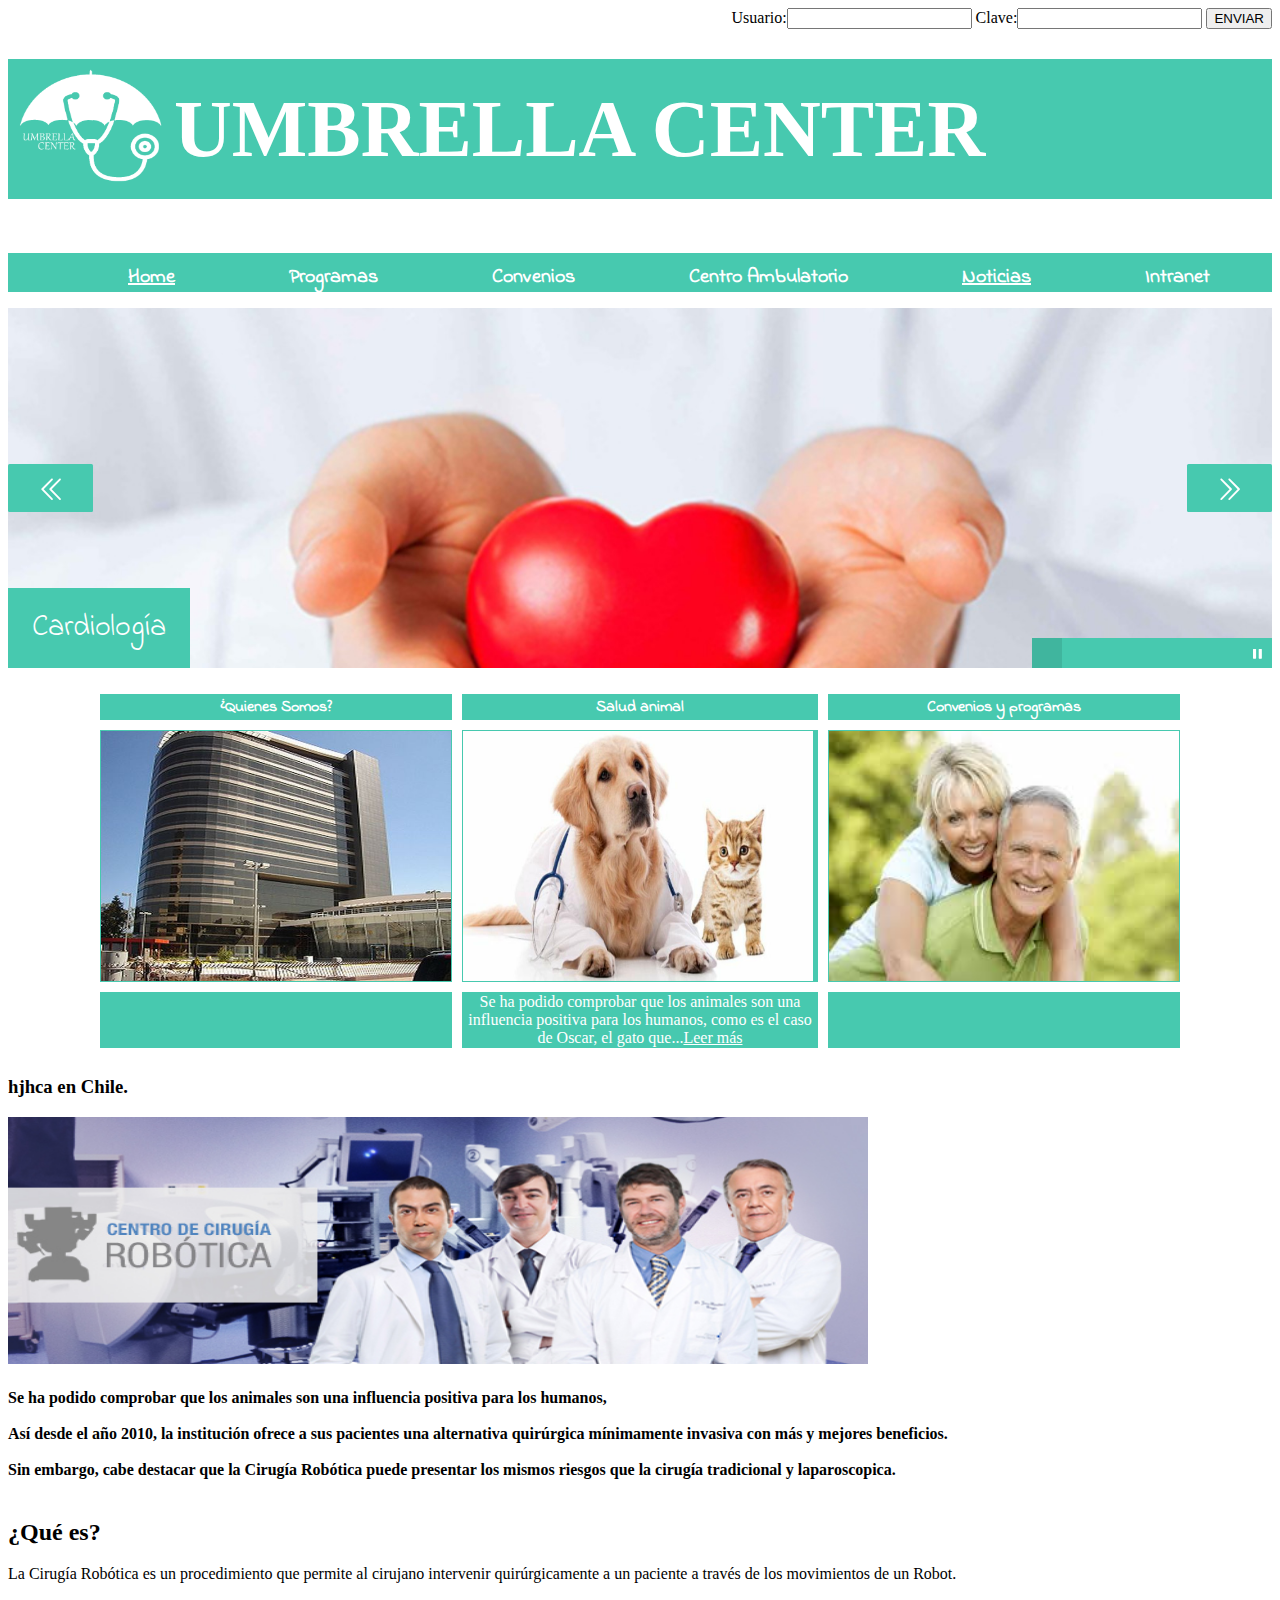
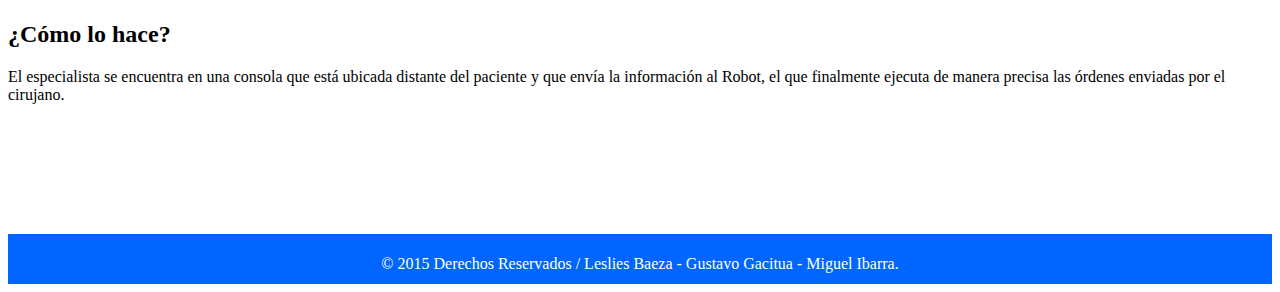
<file: Index.html>
<!DOCTYPE html>
<html lang="es">
<head>
	<meta charset="utf-8">
	<meta name="description" content="Clinica">
	<meta name="keywords" content="web, html5, etiqueta,tittle">
	<title>tamara2004.github.io.</title>
	<link rel="stylesheet" href="./estilos/estilos.css">
	<link rel="stylesheet" type="text/css" href="engine1/style.css" />
	<script type="text/javascript" src="engine1/jquery.js"></script>
	
</head>	

<body>

<header>
  <h>
 <form name="inicio" action="registro,php" method="POST">
<label>Usuario:</label><input type="text" name="user">
<label>Clave:</label><input type="password" name="pass">
<input type="submit" name="enviar" value="ENVIAR"></h>
<h1><img src ="./imagenes/umbrellacenter.png" width="166" height="136" align=left margin-top: 30px margin-left: 30px>UMBRELLA CENTER</h1>
  

</header>

<div id="menu">
  <nav>
  <ul>
    <li><strong><a href = "./index.html">Home</a></strong></li>
    <li><strong>Programas</strong></li>
    <li><strong>Convenios</strong></li>
    <li><strong>Centro Ambulatorio</strong></li>
    <li> <strong><a href = "./noticias.html">Noticias</a></strong></li>
    <li><strong>Intranet</strong></li>
  </ul>
</div>
<p>
<th scope="col">	
	<div id="wowslider-container1">
	<div class="ws_images"><ul>
		<li><img src="data1/images/cardiologia.jpg" alt="Cardiología" title="Cardiología" id="wows1_0"/></li>
		<li><img src="data1/images/geriatria.jpg" alt="Geriatría" title="Geriatría" id="wows1_1"/></li>
		<li><img src="data1/images/ginecologia.jpg" alt="Ginecología" title="Ginecología" id="wows1_2"/></li>
		<li><img src="data1/images/odontologia.jpg" alt="Odontoloía" title="Odontoloía" id="wows1_3"/></li>
		<li><img src="data1/images/oftalmologia.jpg" alt="Oftalmología" title="Oftalmología" id="wows1_4"/></li>
		<li><a href="http://wowslider.com"><img src="data1/images/pediatria.jpg" alt="slider js" title="Pediatría" id="wows1_5"/></a></li>
		<li><img src="data1/images/traumaologia.jpg" alt="Traumaología" title="Traumaología" id="wows1_6"/></li>
	</ul></div>
	<div class="ws_bullets"><div>
		<a href="#" title="Cardiología"><span><img src="data1/tooltips/cardiologia.jpg" alt="Cardiología"/>1</span></a>
		<a href="#" title="Geriatría"><span><img src="data1/tooltips/geriatria.jpg" alt="Geriatría"/>2</span></a>
		<a href="#" title="Ginecología"><span><img src="data1/tooltips/ginecologia.jpg" alt="Ginecología"/>3</span></a>
		<a href="#" title="Odontoloía"><span><img src="data1/tooltips/odontologia.jpg" alt="Odontoloía"/>4</span></a>
		<a href="#" title="Oftalmología"><span><img src="data1/tooltips/oftalmologia.jpg" alt="Oftalmología"/>5</span></a>
		<a href="#" title="Pediatría"><span><img src="data1/tooltips/pediatria.jpg" alt="Pediatría"/>6</span></a>
		<a href="#" title="Traumaología"><span><img src="data1/tooltips/traumaologia.jpg" alt="Traumaología"/>7</span></a>
	</div></div><div class="ws_script" style="position:absolute;left:-99%"><a href="http://wowslider.com">joomla slideshow</a> by WOWSlider.com v8.2</div>
	<div class="ws_shadow"></div>
	</div>	
	<script type="text/javascript" src="engine1/wowslider.js"></script>
	<script type="text/javascript" src="engine1/script.js"></script>
	</th>

</p>

<center><table width="1100"  cellspacing="10">
  <tr>
    <th scope="col">¿Quienes Somos?</th>
    <th scope="col">Salud animal</th>
    <th scope="col">Convenios y programas</th>
  </tr>
  <tr>
    <td><img src="./imagenes/quienessomos.jpg" width="350" height="250" align=left margin-top: 30px margin-left: 30px></td>
    <td><img src="./imagenes/animales.jpg" width="350" height="250" align=left margin-top: 30px margin-left: 30px></td>
    <td><img src="./imagenes/convenios.jpg" width="350" height="250" align=left margin-top: 30px margin-left: 30px></td>
  </tr>
  <tr>
    <td>&nbsp;</td>
    <td>Se ha podido comprobar que los animales son una influencia positiva para los humanos, como es el caso de Oscar, el gato que...<a href="noticias.html">Leer más<a></td>
    <td>&nbsp;</td>
  </tr>
</table></center>


<h3>hjhca en Chile.</h3>
<p><img src ="./imagenes/noticia3.jpg" HEIGHT="247" width="68%" ></p>
<h4>Se ha podido comprobar que los animales son una influencia positiva para los humanos, <br>
  <br>
  Así desde el año 2010, la institución ofrece a sus pacientes una alternativa quirúrgica mínimamente invasiva con más y mejores beneficios.<br>
  <br>
  Sin embargo, cabe destacar que la Cirugía Robótica puede presentar los mismos riesgos que la cirugía tradicional y laparoscopica.<br>
  <br>
</h4>
<div>
  <h2>¿Qué es?</h2>
  <p>La Cirugía Robótica es un procedimiento que permite al cirujano intervenir quirúrgicamente a un paciente a través de los movimientos de un Robot. <br>
    <br>
  </p>
  <h2>¿Cómo lo hace?</h2>
  <p>El especialista se encuentra en una consola que está ubicada distante del paciente y que envía la información al Robot, el que finalmente ejecuta de manera precisa las órdenes enviadas por el cirujano.</p>
</div>
<footer id="page_footer">
  <p>&copy; 2015 Derechos Reservados / Leslies Baeza - Gustavo Gacitua - Miguel Ibarra.</p>
</footer>
</body>
</html>
</file>
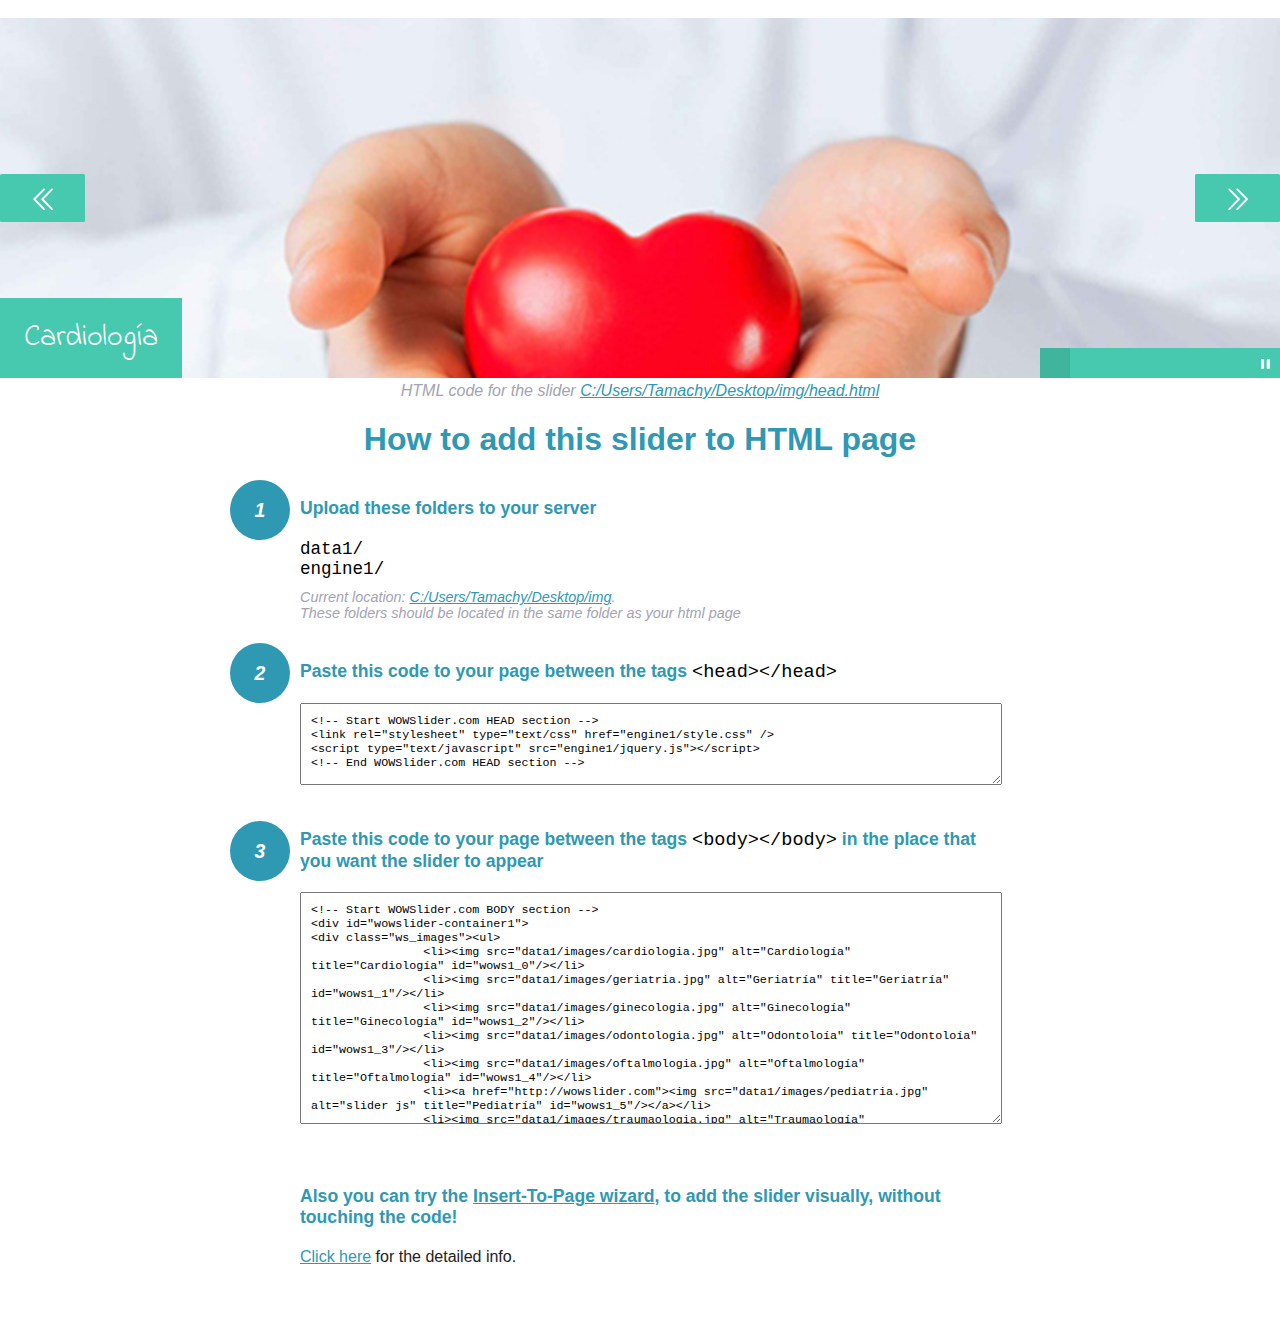
<file: head-howto.html>
<!DOCTYPE html>
<html>
<head>
	<title>WOWSlider</title>
	<meta http-equiv="content-type" content="text/html; charset=utf-8" />
	<meta name="description" content="WOWSlider" />
	
	<!-- Start WOWSlider.com HEAD section --> <!-- add to the <head> of your page -->
	<link rel="stylesheet" type="text/css" href="engine1/style.css" />
	<script type="text/javascript" src="engine1/jquery.js"></script>
	<!-- End WOWSlider.com HEAD section -->


<style>
.instuction {
	font-family: sans-serif, Arial;
	display: block;
	margin: 0 auto;
	max-width: 820px;
	width: 100%;
	padding: 0 70px;
	color: #222;
	-webkit-box-sizing: border-box;
	-moz-box-sizing: border-box;
	box-sizing: border-box;
}
.instuction h1 img {
	max-width: 170px;
	vertical-align: middle;
	margin-bottom: 10px;
}
.instuction h1 {
	color: #2F98B3;
	text-align: center;
}
.instuction h2 {
	position: relative;
	font-size: 1.1em;
	color: #2F98B3;
	margin-bottom: 20px;
	margin-top: 40px;
}
.instuction h2 span.num {
	position: absolute;
	left: -70px;
	top: -18px;
	display: inline-block;
	vertical-align: middle;
	font-style: italic;
	font-size: 1.1em;
	width: 60px;
	height: 60px;
	line-height: 60px;
	text-align: center;
	background: #2F98B3;
	color: #fff;
	border-radius: 50%;
}
.instuction .mono {
	color: #000;
	font-family: monospace;
	font-size: 1.3em;
	font-weight: normal;
}
.instuction li.mono {
	font-size: 1.5em;
}

.instuction ul {
	font-size: 0.9em;
	margin-top: 0;
	padding-left: 0;
	list-style: none;
}
.instuction .note {
	color: #A3A3B2;
	font-style: italic;
	padding-top: 10px;
}
.instuction p.note {
	text-align: center;
	padding-top: 0;
	margin-top: 4px;
}
.instuction textarea {
	font-size: 0.9em;
	min-height: 60px;
	padding: 10px;
	margin: 0;
	overflow: auto;
	max-width: 100%;
	width: 100%;
}
.instuction a,
.instuction a:visited {
	color: #2F98B3;
}
</style>


</head>
<body style="margin:auto">

<br>

<!-- Start WOWSlider.com BODY section --> <!-- add to the <body> of your page -->
<div id="wowslider-container1">
<div class="ws_images"><ul>
		<li><img src="data1/images/cardiologia.jpg" alt="Cardiología" title="Cardiología" id="wows1_0"/></li>
		<li><img src="data1/images/geriatria.jpg" alt="Geriatría" title="Geriatría" id="wows1_1"/></li>
		<li><img src="data1/images/ginecologia.jpg" alt="Ginecología" title="Ginecología" id="wows1_2"/></li>
		<li><img src="data1/images/odontologia.jpg" alt="Odontoloía" title="Odontoloía" id="wows1_3"/></li>
		<li><img src="data1/images/oftalmologia.jpg" alt="Oftalmología" title="Oftalmología" id="wows1_4"/></li>
		<li><a href="http://wowslider.com"><img src="data1/images/pediatria.jpg" alt="slider js" title="Pediatría" id="wows1_5"/></a></li>
		<li><img src="data1/images/traumaologia.jpg" alt="Traumaología" title="Traumaología" id="wows1_6"/></li>
	</ul></div>
	<div class="ws_bullets"><div>
		<a href="#" title="Cardiología"><span><img src="data1/tooltips/cardiologia.jpg" alt="Cardiología"/>1</span></a>
		<a href="#" title="Geriatría"><span><img src="data1/tooltips/geriatria.jpg" alt="Geriatría"/>2</span></a>
		<a href="#" title="Ginecología"><span><img src="data1/tooltips/ginecologia.jpg" alt="Ginecología"/>3</span></a>
		<a href="#" title="Odontoloía"><span><img src="data1/tooltips/odontologia.jpg" alt="Odontoloía"/>4</span></a>
		<a href="#" title="Oftalmología"><span><img src="data1/tooltips/oftalmologia.jpg" alt="Oftalmología"/>5</span></a>
		<a href="#" title="Pediatría"><span><img src="data1/tooltips/pediatria.jpg" alt="Pediatría"/>6</span></a>
		<a href="#" title="Traumaología"><span><img src="data1/tooltips/traumaologia.jpg" alt="Traumaología"/>7</span></a>
	</div></div><div class="ws_script" style="position:absolute;left:-99%"><a href="http://wowslider.com">joomla slideshow</a> by WOWSlider.com v8.2</div>
<div class="ws_shadow"></div>
</div>	
<script type="text/javascript" src="engine1/wowslider.js"></script>
<script type="text/javascript" src="engine1/script.js"></script>
<!-- End WOWSlider.com BODY section -->


<div class="instuction">
	<p class="note">HTML code for the slider <a href="file:///C:/Users/Tamachy/Desktop/img/head.html">C:/Users/Tamachy/Desktop/img/head.html</a></p>

	<h1>
		How to add this slider to HTML page
	</h1>

	<h2><span class="num">1</span> Upload these folders to your server</h2>
	<ul>
		<li class="mono">data1/</li>
		<li class="mono">engine1/</li>
		<li class="note">Current location: <a href="file:///C:/Users/Tamachy/Desktop/img">C:/Users/Tamachy/Desktop/img</a>. <br>These folders should be located in the same folder as your html page</li>
	</ul>

	<h2><span class="num">2</span> Paste this code to your page between the tags <span class="mono">&lt;head&gt;&lt;/head&gt;</span></h2>
	<textarea onclick="this.select()">&lt;!-- Start WOWSlider.com HEAD section --&gt;
&lt;link rel=&quot;stylesheet&quot; type=&quot;text/css&quot; href=&quot;engine1/style.css&quot; /&gt;
&lt;script type=&quot;text/javascript&quot; src=&quot;engine1/jquery.js&quot;&gt;&lt;/script&gt;
&lt;!-- End WOWSlider.com HEAD section --&gt;</textarea>


	<h2><span class="num" style="top: -8px;">3</span> Paste this code to your page between the tags <span class="mono">&lt;body&gt;&lt;/body&gt;</span> in the place that you want the slider to appear</h2>
	<textarea onclick="this.select()" rows="15">&lt;!-- Start WOWSlider.com BODY section --&gt;
&lt;div id=&quot;wowslider-container1&quot;&gt;
&lt;div class=&quot;ws_images&quot;&gt;&lt;ul&gt;
		&lt;li&gt;&lt;img src=&quot;data1/images/cardiologia.jpg&quot; alt=&quot;Cardiología&quot; title=&quot;Cardiología&quot; id=&quot;wows1_0&quot;/&gt;&lt;/li&gt;
		&lt;li&gt;&lt;img src=&quot;data1/images/geriatria.jpg&quot; alt=&quot;Geriatría&quot; title=&quot;Geriatría&quot; id=&quot;wows1_1&quot;/&gt;&lt;/li&gt;
		&lt;li&gt;&lt;img src=&quot;data1/images/ginecologia.jpg&quot; alt=&quot;Ginecología&quot; title=&quot;Ginecología&quot; id=&quot;wows1_2&quot;/&gt;&lt;/li&gt;
		&lt;li&gt;&lt;img src=&quot;data1/images/odontologia.jpg&quot; alt=&quot;Odontoloía&quot; title=&quot;Odontoloía&quot; id=&quot;wows1_3&quot;/&gt;&lt;/li&gt;
		&lt;li&gt;&lt;img src=&quot;data1/images/oftalmologia.jpg&quot; alt=&quot;Oftalmología&quot; title=&quot;Oftalmología&quot; id=&quot;wows1_4&quot;/&gt;&lt;/li&gt;
		&lt;li&gt;&lt;a href=&quot;http://wowslider.com&quot;&gt;&lt;img src=&quot;data1/images/pediatria.jpg&quot; alt=&quot;slider js&quot; title=&quot;Pediatría&quot; id=&quot;wows1_5&quot;/&gt;&lt;/a&gt;&lt;/li&gt;
		&lt;li&gt;&lt;img src=&quot;data1/images/traumaologia.jpg&quot; alt=&quot;Traumaología&quot; title=&quot;Traumaología&quot; id=&quot;wows1_6&quot;/&gt;&lt;/li&gt;
	&lt;/ul&gt;&lt;/div&gt;
	&lt;div class=&quot;ws_bullets&quot;&gt;&lt;div&gt;
		&lt;a href=&quot;#&quot; title=&quot;Cardiología&quot;&gt;&lt;span&gt;&lt;img src=&quot;data1/tooltips/cardiologia.jpg&quot; alt=&quot;Cardiología&quot;/&gt;1&lt;/span&gt;&lt;/a&gt;
		&lt;a href=&quot;#&quot; title=&quot;Geriatría&quot;&gt;&lt;span&gt;&lt;img src=&quot;data1/tooltips/geriatria.jpg&quot; alt=&quot;Geriatría&quot;/&gt;2&lt;/span&gt;&lt;/a&gt;
		&lt;a href=&quot;#&quot; title=&quot;Ginecología&quot;&gt;&lt;span&gt;&lt;img src=&quot;data1/tooltips/ginecologia.jpg&quot; alt=&quot;Ginecología&quot;/&gt;3&lt;/span&gt;&lt;/a&gt;
		&lt;a href=&quot;#&quot; title=&quot;Odontoloía&quot;&gt;&lt;span&gt;&lt;img src=&quot;data1/tooltips/odontologia.jpg&quot; alt=&quot;Odontoloía&quot;/&gt;4&lt;/span&gt;&lt;/a&gt;
		&lt;a href=&quot;#&quot; title=&quot;Oftalmología&quot;&gt;&lt;span&gt;&lt;img src=&quot;data1/tooltips/oftalmologia.jpg&quot; alt=&quot;Oftalmología&quot;/&gt;5&lt;/span&gt;&lt;/a&gt;
		&lt;a href=&quot;#&quot; title=&quot;Pediatría&quot;&gt;&lt;span&gt;&lt;img src=&quot;data1/tooltips/pediatria.jpg&quot; alt=&quot;Pediatría&quot;/&gt;6&lt;/span&gt;&lt;/a&gt;
		&lt;a href=&quot;#&quot; title=&quot;Traumaología&quot;&gt;&lt;span&gt;&lt;img src=&quot;data1/tooltips/traumaologia.jpg&quot; alt=&quot;Traumaología&quot;/&gt;7&lt;/span&gt;&lt;/a&gt;
	&lt;/div&gt;&lt;/div&gt;&lt;div class=&quot;ws_script&quot; style=&quot;position:absolute;left:-99%&quot;&gt;&lt;a href=&quot;http://wowslider.com&quot;&gt;joomla slideshow&lt;/a&gt; by WOWSlider.com v8.2&lt;/div&gt;
&lt;div class=&quot;ws_shadow&quot;&gt;&lt;/div&gt;
&lt;/div&gt;	
&lt;script type=&quot;text/javascript&quot; src=&quot;engine1/wowslider.js&quot;&gt;&lt;/script&gt;
&lt;script type=&quot;text/javascript&quot; src=&quot;engine1/script.js&quot;&gt;&lt;/script&gt;
&lt;!-- End WOWSlider.com BODY section --&gt;</textarea>

<br><br>
<h2>Also you can try the <a href="http://wowslider.com/help/add-wowslider-to-page-2.html" target="_blank">Insert-To-Page wizard</a>, to add the slider visually, without touching the code!</h2>
<p>
	<a href="http://wowslider.com/help/add-wowslider-to-page-2.html" target="_blank">Click here</a> for the detailed info.
</p>
</div>

<br><br>
</body>
</html>
</file>
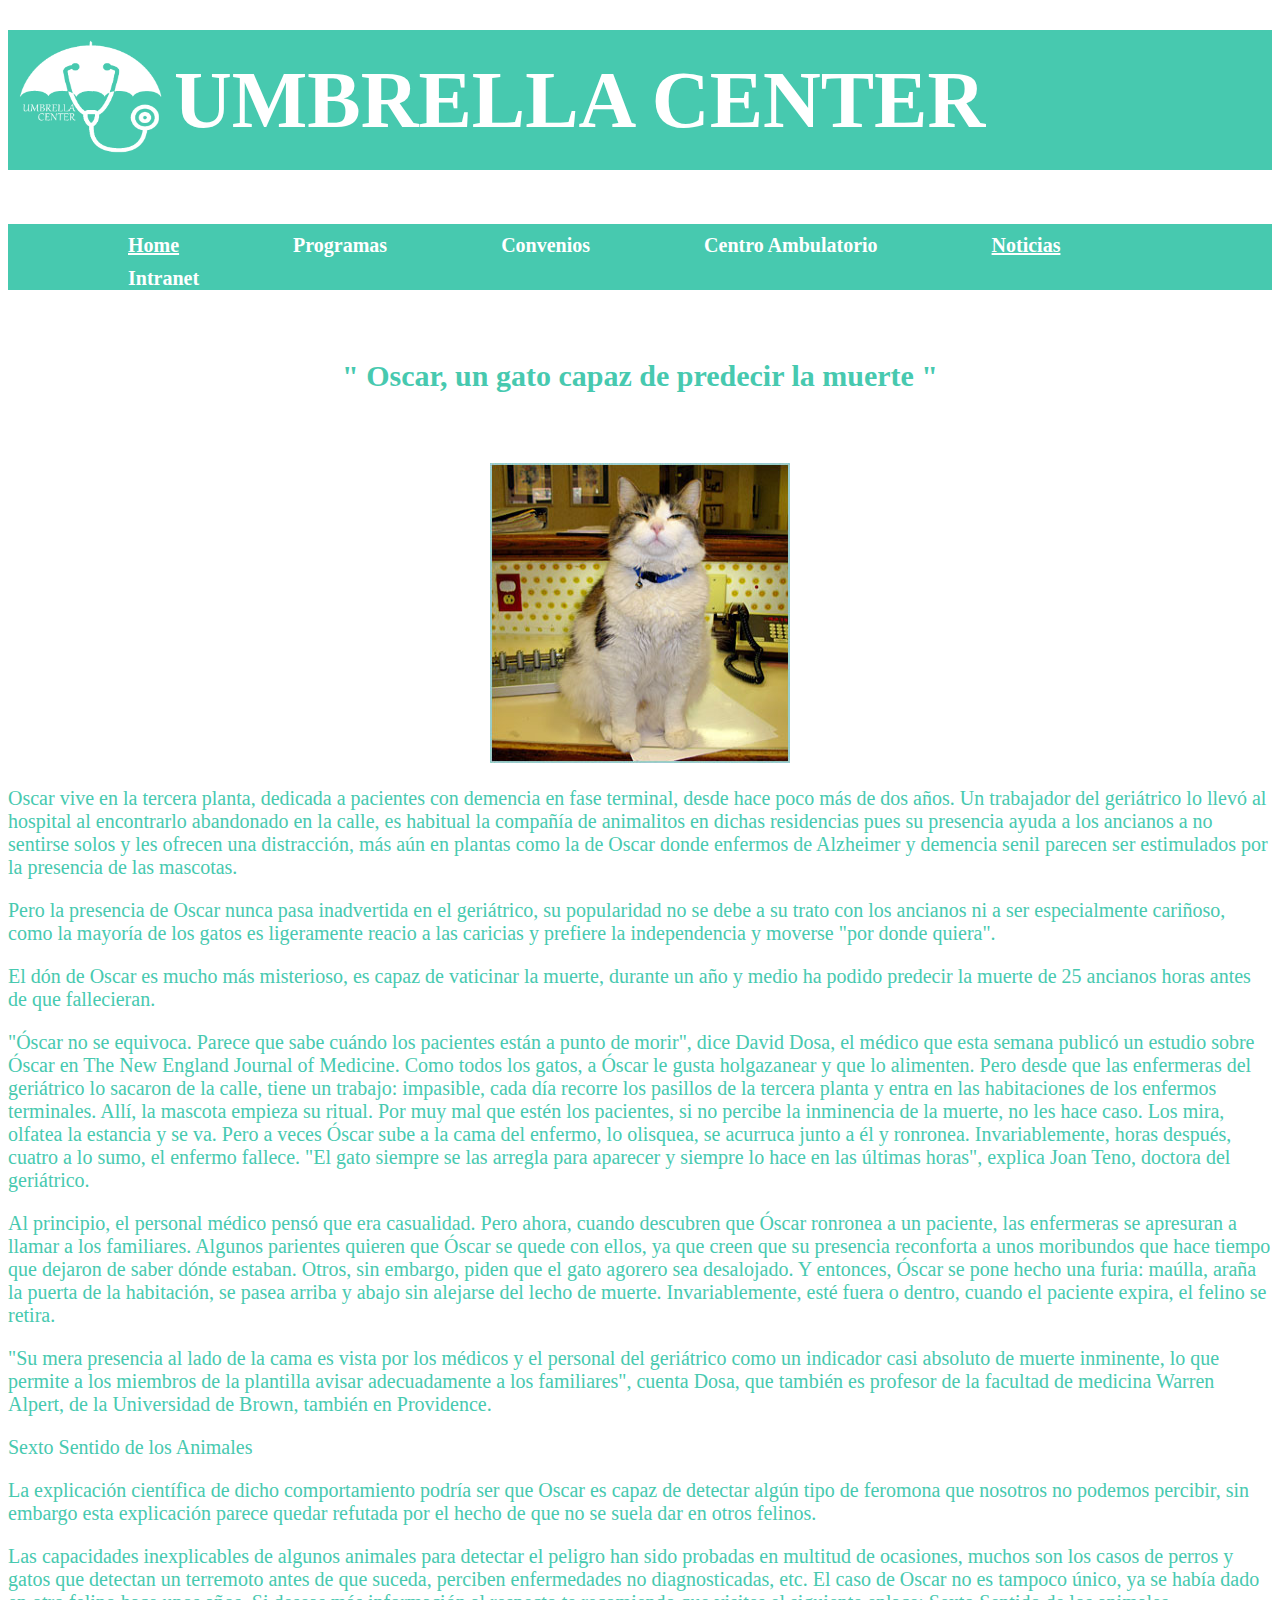
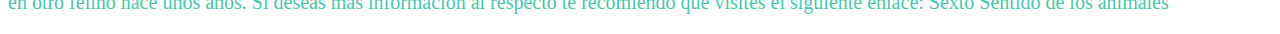
<file: noticias.html>
<!DOCTYPE html>
<html lang="es">

<head>
<h1><img src ="./imagenes/umbrellacenter.png" width="166" height="136" align=left margin-top: 30px margin-left: 30px>UMBRELLA CENTER</h1>

	<meta charset="utf-8">
	<meta name="description" content="Clinica">
	<meta name="keywords" content="web, html5, etiqueta, tittle">
	<title>NOTICIAS-CLINICA SALUD</title>
	<link rel="stylesheet" href="./estilos/estilos.css">
</head>	

<body bgcolor="#FFFFFF">
<div id="menu">
  <nav>
  <ul>
    <li><strong><a href = "./index.html">Home</a></strong></li>
    <li><strong>Programas</strong></li>
    <li><strong>Convenios</strong></li>
    <li><strong>Centro Ambulatorio</strong></li>
    <li> <strong><a href = "./noticias.html">Noticias</a></strong></li>
    <li><strong>Intranet</strong></li></ul></nav>
  </ul>
</div>

<header>
     <center>
       <h6> " Oscar, un gato capaz de predecir la muerte "</h6>
    	<p><img src ="./imagenes/noticia1.jpg" width="300" height="300" margin-top: 30px margin-left: 30px></p></center>

 
<article>
   
   
<p>Oscar vive en la tercera planta, dedicada a pacientes con demencia en fase terminal, desde hace poco más de dos años. Un trabajador del geriátrico lo llevó al hospital al encontrarlo abandonado en la calle, es habitual la compañía de animalitos en dichas residencias pues su presencia ayuda a los ancianos a no sentirse solos y les ofrecen una distracción, más aún en plantas como la de Oscar donde enfermos de Alzheimer y demencia senil parecen ser estimulados por la presencia de las mascotas.</p>

<p>Pero la presencia de Oscar nunca pasa inadvertida en el geriátrico, su popularidad no se debe a su trato con los ancianos ni a ser especialmente cariñoso, como la mayoría de los gatos es ligeramente reacio a las caricias y prefiere la independencia y moverse "por donde quiera".</p>

<p>El dón de Oscar es mucho más misterioso, es capaz de vaticinar la muerte, durante un año y medio ha podido predecir la muerte de 25 ancianos horas antes de que fallecieran.</p>

<p>"Óscar no se equivoca. Parece que sabe cuándo los pacientes están a punto de morir", dice David Dosa, el médico que esta semana publicó un estudio sobre Óscar en The New England Journal of Medicine. Como todos los gatos, a Óscar le gusta holgazanear y que lo alimenten. Pero desde que las enfermeras del geriátrico lo sacaron de la calle, tiene un trabajo: impasible, cada día recorre los pasillos de la tercera planta y entra en las habitaciones de los enfermos terminales.
Allí, la mascota empieza su ritual. Por muy mal que estén los pacientes, si no percibe la inminencia de la muerte, no les hace caso. Los mira, olfatea la estancia y se va. Pero a veces Óscar sube a la cama del enfermo, lo olisquea, se acurruca junto a él y ronronea. Invariablemente, horas después, cuatro a lo sumo, el enfermo fallece. "El gato siempre se las arregla para aparecer y siempre lo hace en las últimas horas", explica Joan Teno, doctora del geriátrico.</p>

<p>Al principio, el personal médico pensó que era casualidad. Pero ahora, cuando descubren que Óscar ronronea a un paciente, las enfermeras se apresuran a llamar a los familiares. Algunos parientes quieren que Óscar se quede con ellos, ya que creen que su presencia reconforta a unos moribundos que hace tiempo que dejaron de saber dónde estaban. Otros, sin embargo, piden que el gato agorero sea desalojado. Y entonces, Óscar se pone hecho una furia: maúlla, araña la puerta de la habitación, se pasea arriba y abajo sin alejarse del lecho de muerte. Invariablemente, esté fuera o dentro, cuando el paciente expira, el felino se retira.</p>

<p>"Su mera presencia al lado de la cama es vista por los médicos y el personal del geriátrico como un indicador casi absoluto de muerte inminente, lo que permite a los miembros de la plantilla avisar adecuadamente a los familiares", cuenta Dosa, que también es profesor de la facultad de medicina Warren Alpert, de la Universidad de Brown, también en Providence. </p>

<p>Sexto Sentido de los Animales</p>

<p>La explicación científica de dicho comportamiento podría ser que Oscar es capaz de detectar algún tipo de feromona que nosotros no podemos percibir, sin embargo esta explicación parece quedar refutada por el hecho de que no se suela dar en otros felinos.</p>

<p>Las capacidades inexplicables de algunos animales para detectar el peligro han sido probadas en multitud de ocasiones, muchos son los casos de perros y gatos que detectan un terremoto antes de que suceda, perciben enfermedades no diagnosticadas, etc. El caso de Oscar no es tampoco único, ya se había dado en otro felino hace unos años. Si deseas más información al respecto te recomiendo que visites el siguiente enlace: Sexto Sentido de los animales</p>

      
  </article>
    
    
</header>
</body>
</html>
</file>
<file: estilos/estilos.css>
h1
{
	background-color: #47c9af;
	text-align: left;
	font-family: "Gabriola";
	line-height: 140px;
	font-size: 80px;
	color: #FFFFFF;
	margin-top:30px;
	

}

h
{
	
	text-align: right;
	
}

nav ul li
{
	font-family:"Indie Flower";
	font-size:20px;
	display: inline-block;
	margin-right: 30px;
	margin-left: 80px;
	margin-top:10px;
	cursor:pointer;	
	color: #FFFFFF;
}

nav ul 
{

	background-color:#47c9af;
	font-family:"Indie Flower";
	
}

a
{
	color: #FFFFFF;
}

tr
{
	background-color: #47c9af;
	text-align:center;
}

th
{
	font-family: "Indie Flower";
	color: #FFFFFF;
	background-color: #47c9af;
}

td
{
	font-family: "Gabriola";
	color: #FFFFFF;
	background-color: #47c9af;
}

h6
{	
	font-family: "Gabriola";
	font-size:30px;
	color:#47c9af;
}

article
{
	
	font-family: "Gabriola";
	font-size:20px;
	color:#47c9af;

	}

footer
{
	position:relative;
	margin-top: 130px;
	height: 40px;
	padding:5px 0px;
	clear:both;
	background:#06F;
	text-align:center;
	color:#fff;
}
.define
{
	width:300px;
	margin:0 auto;
	
}
</file>
<file: engine1/style.css>
/*
 *	generated by WOW Slider 8.2
 *	template Dodgy
 */
@import url(https://fonts.googleapis.com/css?family=Indie+Flower);
@font-face {
  font-family: 'ws-ctrl-dodgy';
  src: url('ws-ctrl-dodgy.eot');
  src: url('ws-ctrl-dodgy.eot#iefix') format('embedded-opentype'),
       url('ws-ctrl-dodgy.svg#ws-ctrl-dodgy') format('svg');
  font-weight: normal;
  font-style: normal;
}
@font-face {
  font-family: 'ws-ctrl-dodgy';
  src: url('[data-uri]') format('woff'),
       url('[data-uri]') format('truetype');
}
#wowslider-container1 { 
	display: table;
	zoom: 1; 
	position: relative;
	width: 100%;
	max-width: 100%;
	max-height:360px;
	margin:0px auto 0px;
	z-index:90;
	text-align:left; /* reset align=center */
	font-size: 10px;
	text-shadow: none; /* fix some user styles */

	/* reset box-sizing (to boostrap friendly) */
	-webkit-box-sizing: content-box;
	-moz-box-sizing: content-box;
	box-sizing: content-box; 
}
* html #wowslider-container1{ width:640px }
#wowslider-container1 .ws_images ul{
	position:relative;
	width: 10000%; 
	height:100%;
	left:0;
	list-style:none;
	margin:0;
	padding:0;
	border-spacing:0;
	overflow: visible;
	/*table-layout:fixed;*/
}
#wowslider-container1 .ws_images ul li{
	position: relative;
	width:1%;
	height:100%;
	line-height:0; /*opera*/
	overflow: hidden;
	float:left;
	/*font-size:0;*/
	padding:0 0 0 0 !important;
	margin:0 0 0 0 !important;
}

#wowslider-container1 .ws_images{
	position: relative;
	left:0;
	top:0;
	height:100%;
	max-height:360px;
	max-width: 100%;
	vertical-align: top;
	border:none;
	overflow: hidden;
}
#wowslider-container1 .ws_images ul a{
	width:100%;
	height:100%;
	max-height:360px;
	display:block;
	color:transparent;
}
#wowslider-container1 img{
	max-width: none !important;
}
#wowslider-container1 .ws_images .ws_list img,
#wowslider-container1 .ws_images > div > img{
	width:100%;
	border:none 0;
	max-width: none;
	padding:0;
	margin:0;
}
#wowslider-container1 .ws_images > div > img {
	max-height:360px;
}

#wowslider-container1 .ws_images iframe {
	position: absolute;
	z-index: -1;
}

#wowslider-container1 .ws-title > div {
	display: inline-block !important;
}

#wowslider-container1 a{ 
	text-decoration: none; 
	outline: none; 
	border: none; 
}

#wowslider-container1  .ws_bullets { 
	float: left;
	position:absolute;
	z-index:70;
}
#wowslider-container1  .ws_bullets div{
	position:relative;
	float:left;
	font-size: 0px;
}
/* compatibility with Joomla styles */
#wowslider-container1  .ws_bullets a {
	line-height: 0;
}

#wowslider-container1  .ws_script{
	display:none;
}
#wowslider-container1 sound, 
#wowslider-container1 object{
	position:absolute;
}

/* prevent some of users reset styles */
#wowslider-container1 .ws_effect {
	position: static;
	width: 100%;
	height: 100%;
}

#wowslider-container1 .ws_photoItem {
	border: 2em solid #fff;
	margin-left: -2em;
	margin-top: -2em;
}
#wowslider-container1 .ws_cube_side {
	background: #A6A5A9;
}


#wowslider-container1.ws_gestures {
	cursor: -webkit-grab;
	cursor: -moz-grab;
	cursor: url("[data-uri]"), move;
}
#wowslider-container1.ws_gestures.ws_grabbing {
	cursor: -webkit-grabbing;
	cursor: -moz-grabbing;
	cursor: url("[data-uri]"), move;
}

/* hide controls when video start play */
#wowslider-container1.ws_video_playing .ws_bullets {
	display: none;
}
#wowslider-container1.ws_video_playing:hover .ws_bullets {
	display: block;
}
/* IE fix because it don't show controls on hover if frame visible */
#wowslider-container1.ws_video_playing_ie .ws_bullets,
#wowslider-container1.ws_video_playing_ie a.ws_next,
#wowslider-container1.ws_video_playing_ie a.ws_prev {
	display: block;
}


/* youtube/vimeo buttons */
#wowslider-container1 .ws_video_btn {
	position: absolute;
	display: none;
	cursor: pointer;
	top: 0;
	left: 0;
	width: 100%;
	height: 100%;
	z-index: 55;
}
#wowslider-container1 .ws_video_btn.ws_youtube,
#wowslider-container1 .ws_video_btn.ws_vimeo {
	display: block;
}
#wowslider-container1 .ws_video_btn div {
	position: absolute;
	background-image: url(./playvideo.png);
	background-size: 200%;
	top: 50%;
	left: 50%;
	width: 7em;
	height: 5em;
	margin-left: -3.5em;
	margin-top: -2.5em;
}
#wowslider-container1 .ws_video_btn.ws_youtube div {
	background-position: 0 0;
}
#wowslider-container1 .ws_video_btn.ws_youtube:hover div {
	background-position: 100% 0;
}
#wowslider-container1 .ws_video_btn.ws_vimeo div {
	background-position: 0 100%;
}
#wowslider-container1 .ws_video_btn.ws_vimeo:hover div {
	background-position: 100% 100%;
}

#wowslider-container1 .ws_playpause.ws_hide {
	display: none !important;
}
#wowslider-container1 .ws_controls {
	position: absolute;
	top: 0; left: 0; right: 0; bottom: 0;
	overflow: hidden;
}

/* FS btn */
#wowslider-container1 .ws_fullscreen {
	right: auto;
	left: 0;
	top: 0;
	background: #47c9af;
	font-size: 0.8rem;
	padding: 8px;
}

/* bullets */
#wowslider-container1 .ws_bullets { 
	padding: 0px;
	max-width: 40%;
	text-align: right;
}
#wowslider-container1 .ws_bullets a { 
	position:relative;
	display: inline-block;
	width: 0;
	padding: 15px;
} 
#wowslider-container1 .ws_bullets a > span {
	position:absolute;
	display: block;
	top:0;
	right: 0;
	height:100%;
	width:100%;
	background: #47c9af;
}

#wowslider-container1 .ws_bullets a.ws_overbull > span,
#wowslider-container1 .ws_bullets a.ws_selbull > span {
	background: #40b59e;
}



/* Play / Pause */
#wowslider-container1 .ws_playpause {
	position:absolute;
	right: 0;
	bottom: 0;
	padding: 15px;
	background: #47c9af;
	
	color: #ffffff;
	z-index: 100;
}

#wowslider-container1 .ws_playpause > span:before {
	font: 1.2em "ws-ctrl-dodgy";
	position: absolute;
	left: 0;
	top: 50%;
	right: 0;
	margin-top: 1px;
	display: block;
	text-align: center;
	-webkit-transform: translateY(-50%);
	transform: translateY(-50%);
}
/* IE10+ hacks */
_:-ms-input-placeholder, :root #wowslider-container1 a.ws_playpause > span:before {line-height: 3.2em;}

#wowslider-container1 .ws_play > span:before {
	content:"\e800";
}
#wowslider-container1 .ws_pause > span:before {
	content:"\e801";
}



/* arrows */
#wowslider-container1 a.ws_next,
#wowslider-container1 a.ws_prev {
	position:absolute;
	top:50%;
	color: #ffffff;
	margin-top: -2.4em;
	width: 8.5em;
	height: 4.8em;
	z-index: 100;

	-webkit-transition: background 200ms ease-in-out, -webkit-transform 200ms ease-in-out, box-shadow 200ms ease-in-out;
	transition: background 200ms ease-in-out, transform 200ms ease-in-out, -webkit-transform 200ms ease-in-out, box-shadow 200ms ease-in-out;
}
#wowslider-container1 a.ws_next {
	right: 0;
}
#wowslider-container1 a.ws_prev {
	left: 0;
}


#wowslider-container1 a.ws_next > span,
#wowslider-container1 a.ws_prev > span {
	display: block;
	position: absolute;
	top: 0; left: 0; right: 0; bottom: 0;
	background: #47c9af;
	border-radius: 0.15em;
	color: #fff;
	text-align: center;
	z-index: 2;
}

#wowslider-container1 a.ws_next > span:before,
#wowslider-container1 a.ws_prev > span:before,
#wowslider-container1 a.ws_next > span:after,
#wowslider-container1 a.ws_prev > span:after {
	position: absolute;
	display: block;
	font: 2.5em "ws-ctrl-dodgy";
	top: 50%;
	left: 0;
	right: 0;
	margin-top: 1px;
	margin-left: -8px;
	-webkit-transform: translateY(-50%);
	transform: translateY(-50%);
}
/* IE10+ hacks */
_:-ms-input-placeholder, :root #wowslider-container1 a.ws_next > span:before {line-height: 3.2em;}
_:-ms-input-placeholder, :root #wowslider-container1 a.ws_prev > span:before {line-height: 3.2em;}

#wowslider-container1 a.ws_next > span:before,
#wowslider-container1 a.ws_next > span:after {
	content:'\e803';
}
#wowslider-container1 a.ws_prev > span:before,
#wowslider-container1 a.ws_prev > span:after {
	content:'\e802';
}
#wowslider-container1 a.ws_next > span:after,
#wowslider-container1 a.ws_prev > span:after {
	margin-left: 8px;
}

#wowslider-container1 a.ws_prev,
#wowslider-container1 a.ws_next {
  -webkit-perspective: 1000px;
  -ms-perspective: 1000px;
  perspective: 1000px;
  -webkit-transition: 300ms padding 300ms ease, 300ms margin-top 300ms ease;
  transition: 300ms padding 300ms ease, 300ms margin-top 300ms ease;
}
#wowslider-container1 a.ws_prev:hover,
#wowslider-container1 a.ws_next:hover {
  padding: $arrowHoverPadding$em 0;
  margin-top: -$arrowHoverPadding$em;
  -webkit-transition: 300ms padding ease, 300ms margin-top ease;
  transition: 300ms padding ease, 300ms margin-top ease;
}



#wowslider-container1 a.ws_prev img,
#wowslider-container1 a.ws_next img {
	position: absolute;
	top: 0;
	width: 8.5em;
	-webkit-transform-style: preserve-3d;
	transform-style: preserve-3d;

	visibility: hidden;
	-webkit-transition: 300ms -webkit-transform ease, 300ms visibility ease;
	transition: 300ms transform ease, 300ms -webkit-transform ease, 300ms visibility ease;
}

#wowslider-container1 a.ws_prev img {
	left: 8.5em;
	-webkit-transform: rotateY(90deg);
	-ms-transform: rotateY(90deg);
	transform: rotateY(90deg);

	-webkit-transform-origin: 0 0;
	-ms-transform-origin: 0 0;
	transform-origin: 0 0;
}
#wowslider-container1 a.ws_next img {
	right: 8.5em;
	-webkit-transform: rotateY(-90deg);
	-ms-transform: rotateY(-90deg);
	transform: rotateY(-90deg);

	-webkit-transform-origin: 100% 0;
	-ms-transform-origin: 100% 0;
	transform-origin: 100% 0;
}

#wowslider-container1 a.ws_next:hover img,
#wowslider-container1 a.ws_prev:hover img {
	visibility: visible;
	-webkit-transform: rotateY(0);
	transform: rotateY(0);
}/* bottom center */
#wowslider-container1  .ws_bullets {
	bottom:0;
	right: 0;
	margin-right: 30px;
}#wowslider-container1 .ws-title{
	font: 2em "Indie Flower", cursive;
	max-width: 50%;
	position: absolute;
	left: 0;
	margin-right:10em;
	z-index: 50;
	bottom: 0;
	top: auto;
	opacity: 1;
}
#wowslider-container1 .ws-title div,#wowslider-container1 .ws-title span{
	display:inline-block;
	padding: 0.6em 0.8em;
	background-color: #47c9af;
	color: #fff;
}
#wowslider-container1 .ws-title div{
	display:block;
	margin-top:0.5em;
	font-size: 1em;
	color: #fff;
}
#wowslider-container1 .ws-title span{
	font-size: 1.5em;
}#wowslider-container1 .ws_images > ul{
	animation: wsBasic 28s infinite;
	-moz-animation: wsBasic 28s infinite;
	-webkit-animation: wsBasic 28s infinite;
}
@keyframes wsBasic{0%{left:-0%} 7.14%{left:-0%} 14.29%{left:-100%} 21.43%{left:-100%} 28.57%{left:-200%} 35.71%{left:-200%} 42.86%{left:-300%} 50%{left:-300%} 57.14%{left:-400%} 64.29%{left:-400%} 71.43%{left:-500%} 78.57%{left:-500%} 85.71%{left:-600%} 92.86%{left:-600%} }
@-moz-keyframes wsBasic{0%{left:-0%} 7.14%{left:-0%} 14.29%{left:-100%} 21.43%{left:-100%} 28.57%{left:-200%} 35.71%{left:-200%} 42.86%{left:-300%} 50%{left:-300%} 57.14%{left:-400%} 64.29%{left:-400%} 71.43%{left:-500%} 78.57%{left:-500%} 85.71%{left:-600%} 92.86%{left:-600%} }
@-webkit-keyframes wsBasic{0%{left:-0%} 7.14%{left:-0%} 14.29%{left:-100%} 21.43%{left:-100%} 28.57%{left:-200%} 35.71%{left:-200%} 42.86%{left:-300%} 50%{left:-300%} 57.14%{left:-400%} 64.29%{left:-400%} 71.43%{left:-500%} 78.57%{left:-500%} 85.71%{left:-600%} 92.86%{left:-600%} }

#wowslider-container1 .ws_bullets  a img{
	position:absolute;
	display:block;
	text-indent:0;
	bottom:15px;
	left:-43px;
	visibility:hidden;
	max-width:none;
}
#wowslider-container1 .ws_bullets a:hover img{
	visibility:visible;
}

#wowslider-container1 .ws_bulframe div div{
	height:48px;
	overflow:visible;
	position:relative;
}
#wowslider-container1 .ws_bulframe div {
	left:0;
	overflow:hidden;
	position:relative;
	width:85px;
}
#wowslider-container1  .ws_bullets .ws_bulframe{
	position:absolute;
	display:none;
	bottom:30px;
	margin-left:10px;
	cursor:pointer;

	/* fixed bulframe hidding in Chrome */
	-webkit-transform: translateZ(0);
	-ms-transform: translateZ(0);
	-o-transform: translateZ(0);
	transform: translateZ(0);
}#wowslider-container1 .ws_bulframe div div{
	height: auto;
}

@media all and (max-width:760px) {
	#wowslider-container1 .ws_fullscreen {
		display: block;
	}
}
@media all and (max-width:400px){
	#wowslider-container1 .ws_controls,
	#wowslider-container1 .ws_bullets,
	#wowslider-container1 .ws_thumbs{
		display: none
	}
}
</file>
